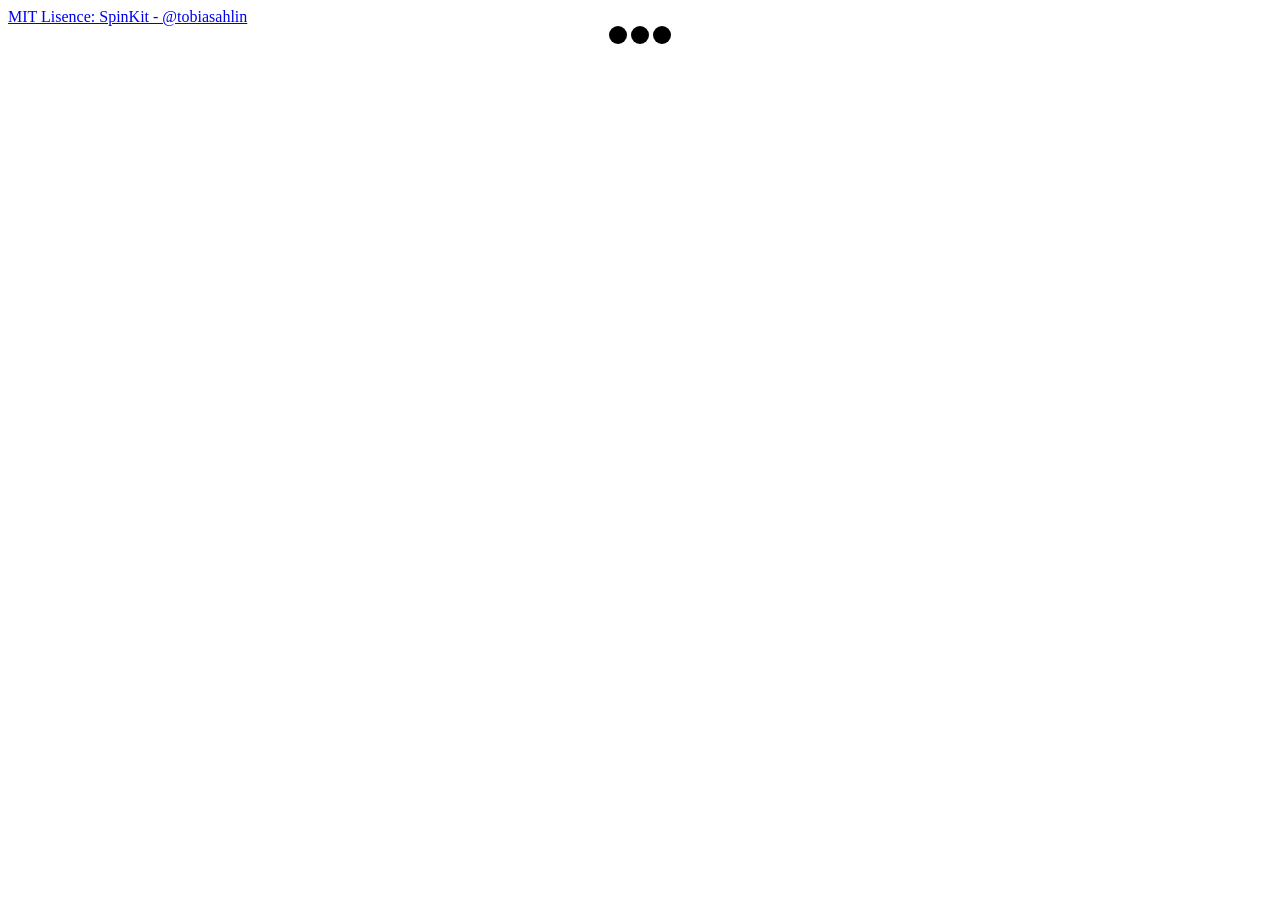
<file: CSS(Animation)/Loader2/index.html>
<!DOCTYPE html>
<html lang="en">
<head>
    <meta charset="UTF-8">
    <meta name="viewport" content="width=device-width, initial-scale=1.0">
    <meta http-equiv="X-UA-Compatible" content="ie=edge">
    <title>Document</title>
    <link rel="stylesheet" href="style.css">
</head>
<body>
    <div class="copyright">
        <a target="_blank" href="https://github.com/tobiasahlin/SpinKit">MIT Lisence: SpinKit - @tobiasahlin</a>
      </div>
    <div class="three-dot-spinner">
        <div></div>
        <div></div>
        <div></div>
    </div>
</body>
</html>
</file>
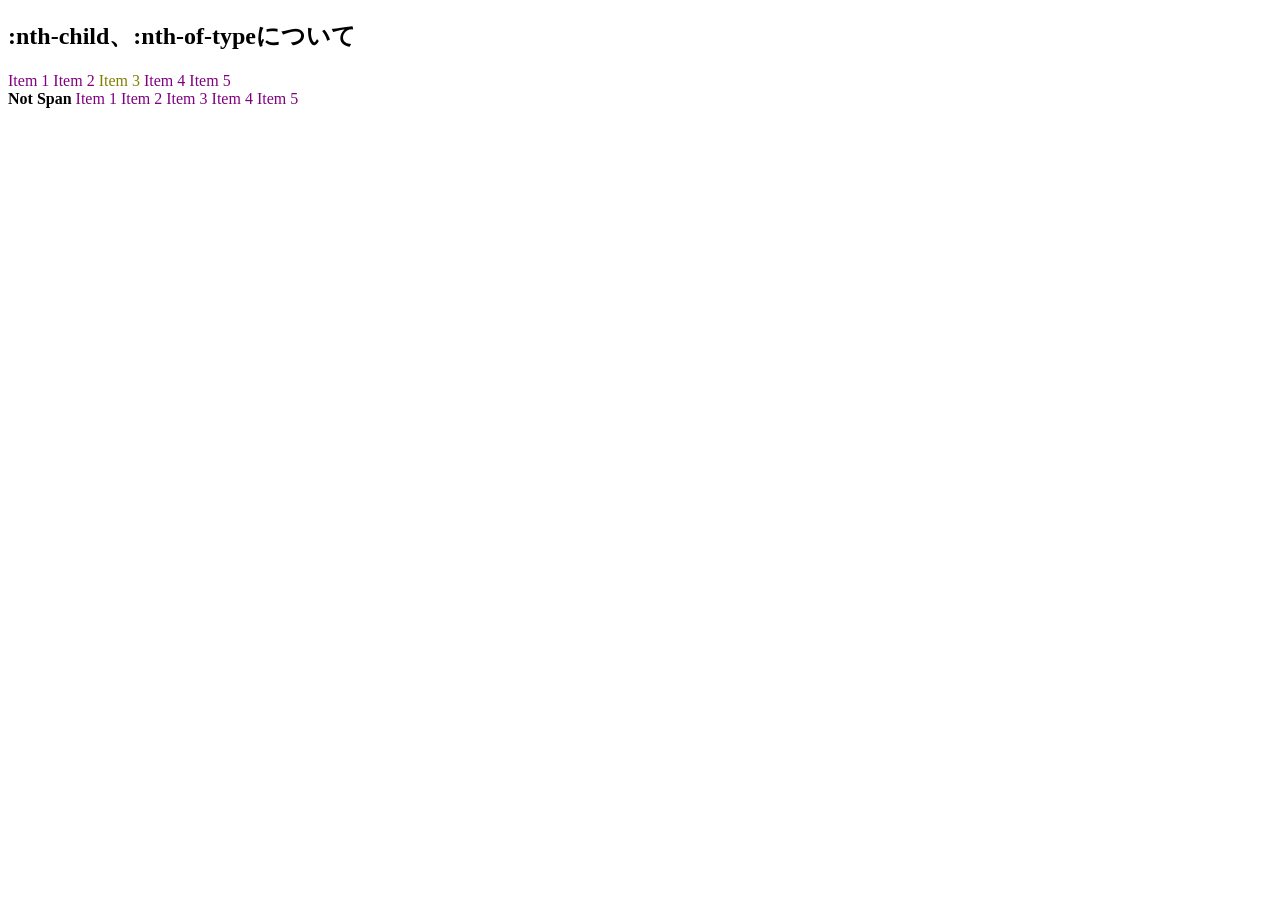
<file: CSS(Animation)/Selecter/index.html>
<!DOCTYPE html>
<html lang="en">

<head>
    <meta charset="UTF-8">
    <meta name="viewport" content="width=device-width, initial-scale=1.0">
    <meta http-equiv="X-UA-Compatible" content="ie=edge">
    <link rel="stylesheet" href="style.css">
    <title>Document</title>
</head>

<body>
    <!-- <h2>ホバー(:hover)、フォーカス(:focus)、アクティブ(:active)<br>
        ビジット(:visited)について</h2>
    <a href="#1">Item 1</a>
    <a href="#2">Item 2</a>
    <a href="#3">Item 3</a>
    <a href="#4">Item 4</a> -->
    <h2>:nth-child、:nth-of-typeについて</h2>
    <div>
        <span>Item 1</span>
        <span>Item 2</span>
        <span class="cls">Item 3</span>
        <span>Item 4</span>
        <span>Item 5</span>
    </div>
    <div>
        <strong>Not Span</strong>
        <span>Item 1</span>
        <span>Item 2</span>
        <span>Item 3</span>
        <span>Item 4</span>
        <span>Item 5</span>
    </div> 
</body>

</html>
</file>
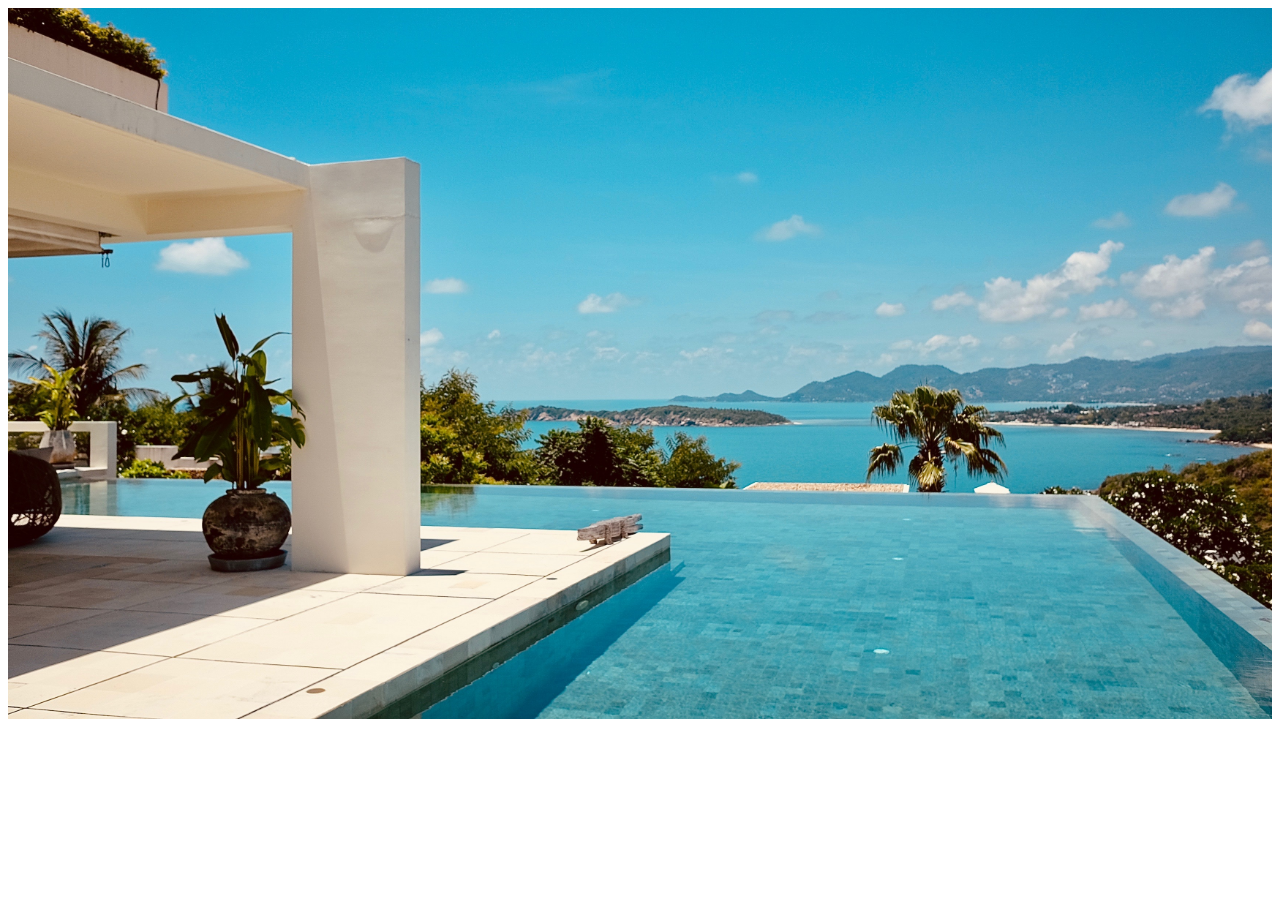
<file: CSS(Animation)/Slide-img/index.html>
<!DOCTYPE html>
<html lang="ja">
<head>
  <meta charset="UTF-8">
  <meta http-equiv="X-UA-Compatible" content="IE=edge">
  <meta name="viewport" content="width=device-width, initial-scale=1.0">
  <title>Document</title>
  <link rel="stylesheet" href="style.css">
</head>
<body>
  <div id="container">
    <div class="cover-slide hover-darken inview">
      <img class="img-zoom" src="images/image-1.jpg" alt="画像1">
    </div>
  </div>
</body>
</html>
</file>
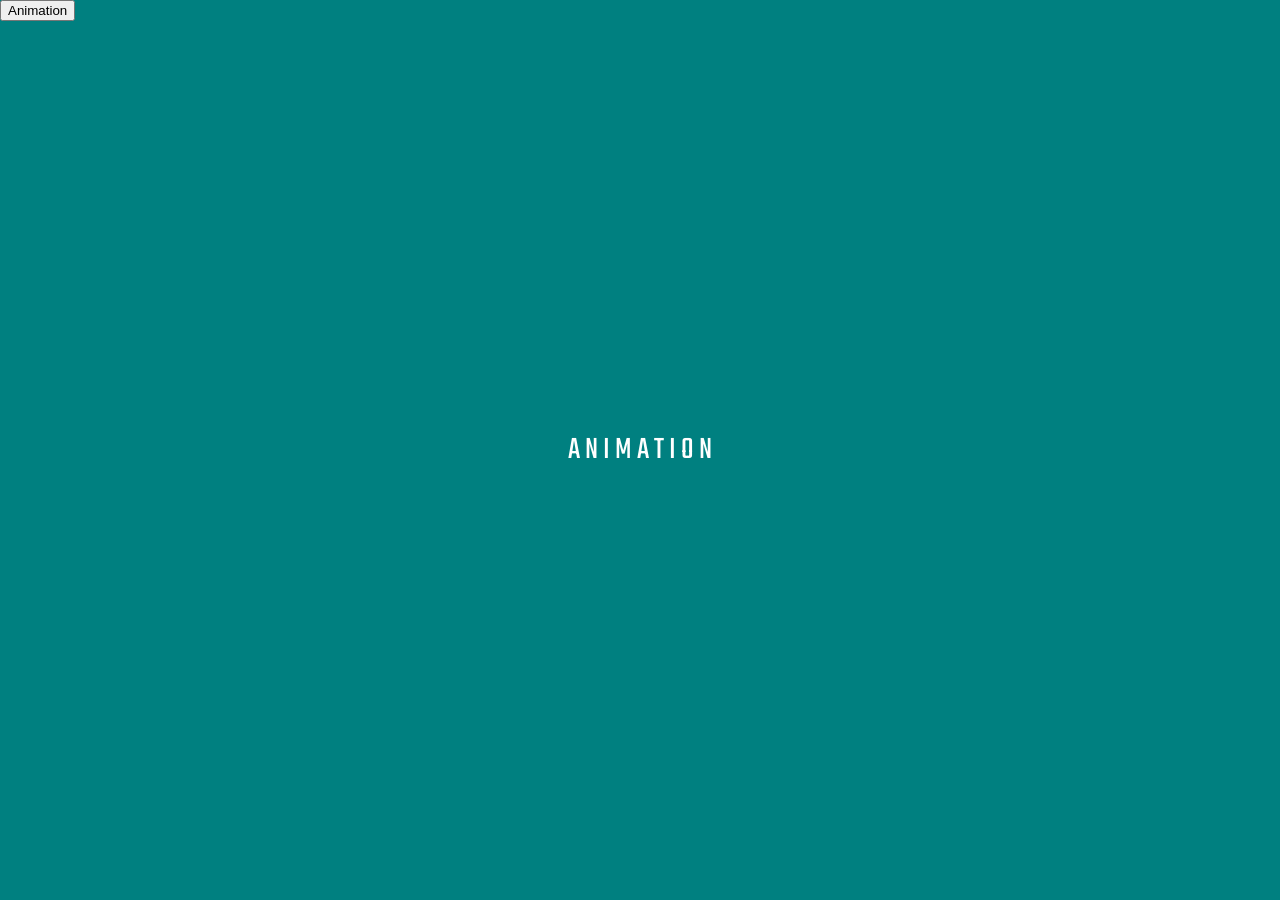
<file: CSS(Animation)/Word-Animation/index.html>
<!DOCTYPE html>
<html lang="ja">
<head>
  <meta charset="UTF-8">
  <meta http-equiv="X-UA-Compatible" content="IE=edge">
  <meta name="viewport" content="width=device-width, initial-scale=1.0">
  <title>Document</title>
  <link rel="stylesheet" href="style.css">
  <link href="https://fonts.googleapis.com/css2?family=Teko:wght@500&display=swap" rel="stylesheet">
</head>
<body>
  <div id="container">
    <div class="animate-title inview">
      <span class="char">A</span>
      <span class="char">N</span>
      <span class="char">I</span>
      <span class="char">M</span>
      <span class="char">A</span>
      <span class="char">T</span>
      <span class="char">I</span>
      <span class="char">O</span>
      <span class="char">N</span>
    </div>
    <button onclick="document.querySelector('.animate-title').classList.toggle('inview');">Animation</button>
  </div>
</body>
</html>
</file>
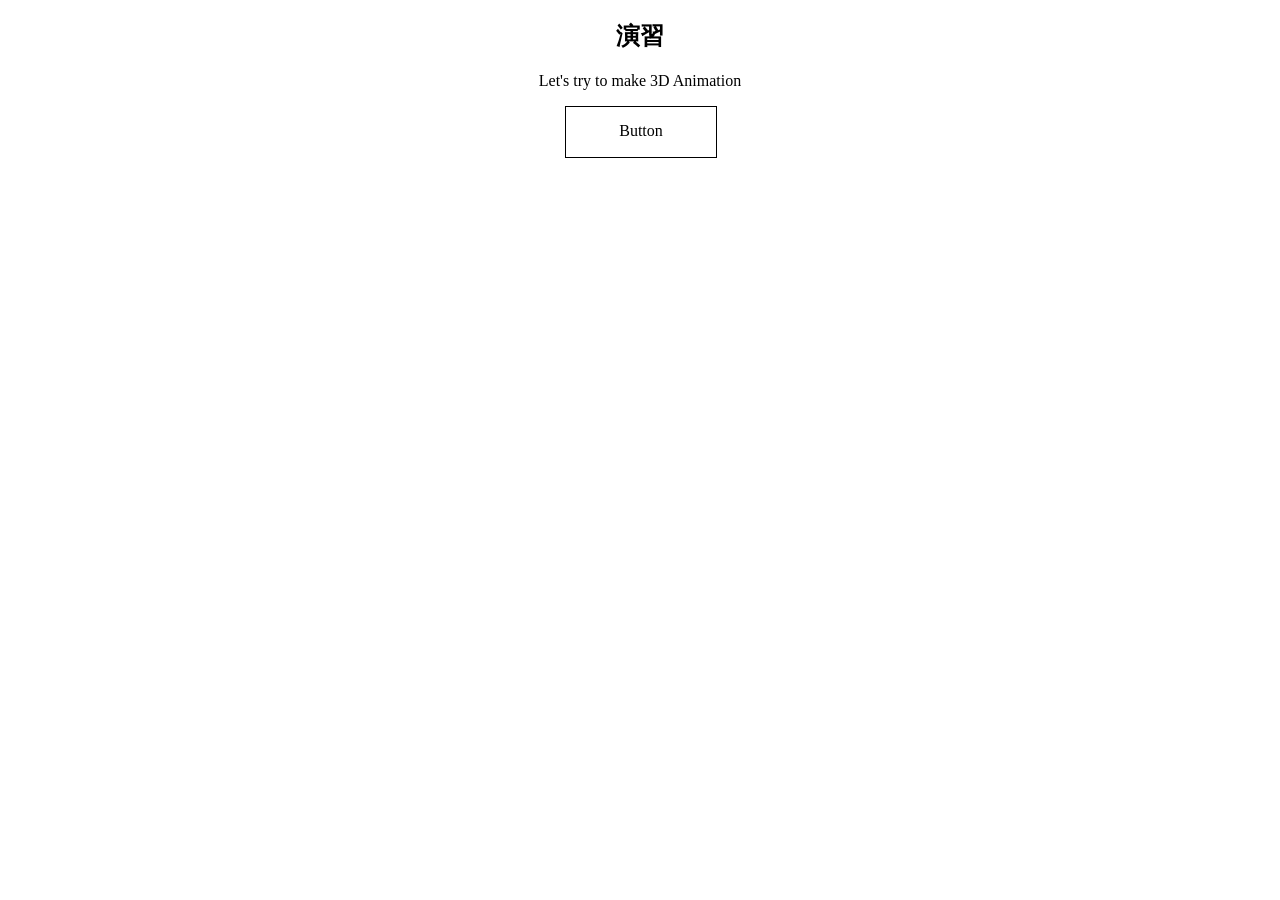
<file: CSS(Transition)/3D-practice/index.html>
<!DOCTYPE html>
<html lang="ja">
<head>
  <meta charset="UTF-8">
  <meta http-equiv="X-UA-Compatible" content="IE=edge">
  <meta name="viewport" content="width=device-width, initial-scale=1.0">
  <title>Document</title>
  <link rel="stylesheet" href="style.css">
</head>
<body>
  <div id="container">
    <div class="try">
      <h2>演習</h2>
      <p>Let's try to make 3D Animation</p>
      <a class="btn cubic">
        <span class="hovering">Now, Hovering</span>
        <span class="default">Button</span>
      </a>
    </div>
  </div>
</body>
</html>
</file>
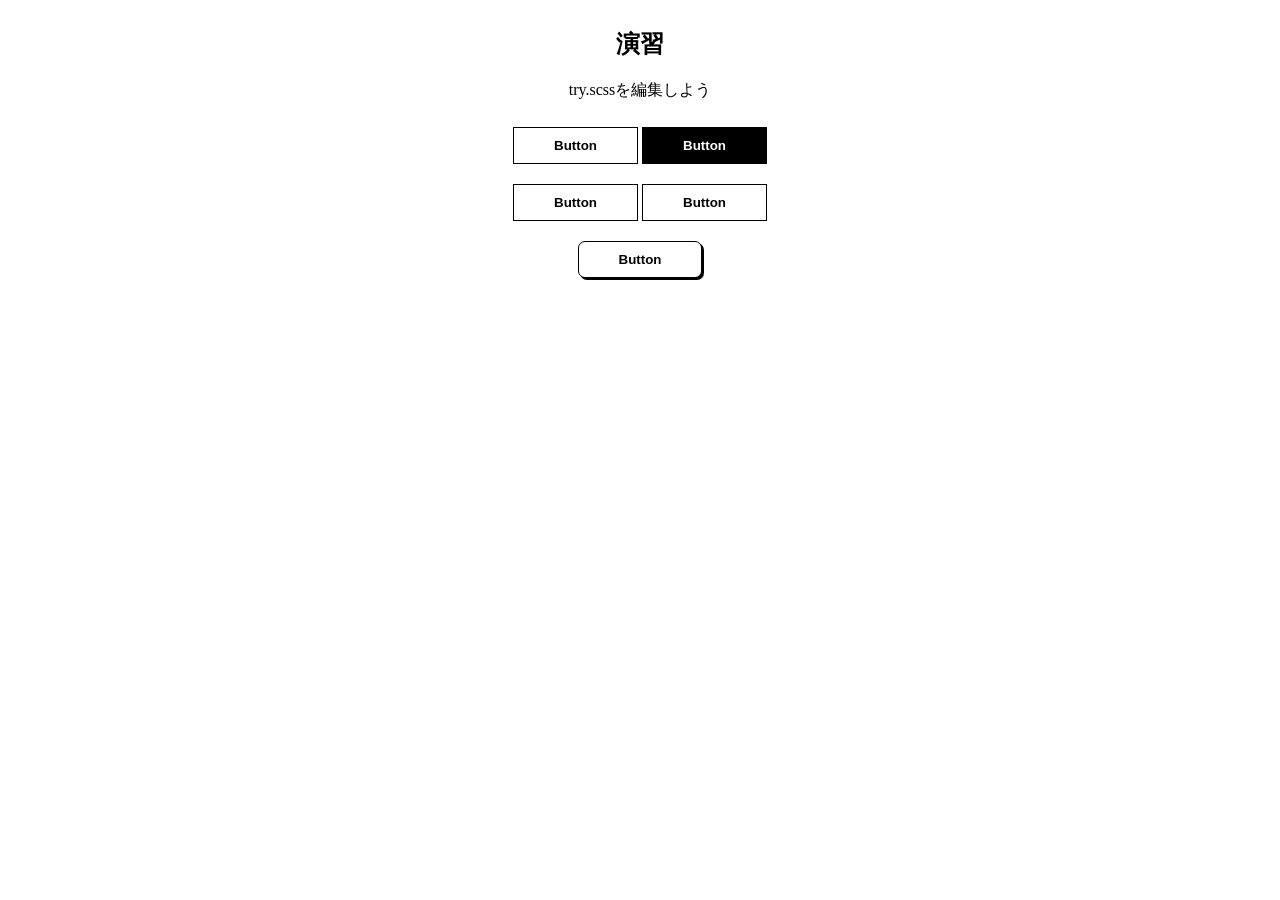
<file: CSS(Transition)/Buttton-Practice/index.html>
<!DOCTYPE html>
<html lang="ja">
<head>
  <meta charset="UTF-8">
  <meta http-equiv="X-UA-Compatible" content="IE=edge">
  <meta name="viewport" content="width=device-width, initial-scale=1.0">
  <title>Document</title>
  <link rel="stylesheet" href="style.css">
</head>
<body>
  <div id="container">
    <div class="try">
      <h2>演習</h2>
      <p>try.scssを編集しよう</p>
      <button class="btn float">Button</button>
      <button class="btn filled">Button</button>
      <button class="btn letter-spacing">Button</button>
      <button class="btn shadow">Button</button>
      <button class="btn solid">Button</button>
    </div>
  </div>
</body>
</html>
</file>
<file: CSS(Animation)/Loader2/style.css>
.three-dot-spinner {
  text-align: center;
}

.three-dot-spinner div {
  display: inline-block;
  width: 18px;
  height: 18px;
  background-color: black;
  border-radius: 50%;
  -webkit-animation: sk-bouncedelay 1.4s infinite;
          animation: sk-bouncedelay 1.4s infinite;
}

.three-dot-spinner div:nth-child(1) {
  -webkit-animation-delay: -0.32s;
          animation-delay: -0.32s;
}

@-webkit-keyframes sk-bouncedelay {
  0% {
    -webkit-transform: scale(0);
            transform: scale(0);
  }
  40% {
    -webkit-transform: scale(1);
            transform: scale(1);
  }
  80% {
    -webkit-transform: scale(0);
            transform: scale(0);
  }
  100% {
    -webkit-transform: scale(0);
            transform: scale(0);
  }
}

@keyframes sk-bouncedelay {
  0% {
    -webkit-transform: scale(0);
            transform: scale(0);
  }
  40% {
    -webkit-transform: scale(1);
            transform: scale(1);
  }
  80% {
    -webkit-transform: scale(0);
            transform: scale(0);
  }
  100% {
    -webkit-transform: scale(0);
            transform: scale(0);
  }
}
/*# sourceMappingURL=style.css.map */
</file>
<file: CSS(Animation)/Selecter/style.css>
a {
  color: orange;
}

a:visited {
  color: blue;
}

a:hover {
  color: red;
}

a:focus {
  color: green;
}

a:active {
  color: purple;
}

div span {
  color: olive;
}

div span:not(.cls) {
  color: purple;
}

div span:first-of-type(1) {
  color: purple;
}
/*# sourceMappingURL=style.css.map */
</file>
<file: CSS(Animation)/Slide-img/style.css>
img {
  max-width: 100%;
  vertical-align: bottom;
}

.cover-slide {
  position: relative;
  overflow: hidden;
}

.cover-slide::after {
  content: '';
  position: absolute;
  z-index: 2;
  top: 0;
  right: 0;
  left: 0;
  bottom: 0;
  background-color: #eaebe6;
}

.cover-slide.inview::after {
  -webkit-animation-name: kf-cover-slide;
          animation-name: kf-cover-slide;
  -webkit-animation-duration: 1.6s;
          animation-duration: 1.6s;
  -webkit-animation-timing-function: ease-in-out;
          animation-timing-function: ease-in-out;
  -webkit-animation-delay: 0s;
          animation-delay: 0s;
  -webkit-animation-iteration-count: 1;
          animation-iteration-count: 1;
  -webkit-animation-direction: normal;
          animation-direction: normal;
  -webkit-animation-fill-mode: forwards;
          animation-fill-mode: forwards;
}

@-webkit-keyframes kf-cover-slide {
  0% {
    left: 0;
    right: 100%;
  }
  50% {
    left: 0;
    right: 0;
  }
  100% {
    left: 100%;
    right: 0;
  }
}

@keyframes kf-cover-slide {
  0% {
    left: 0;
    right: 100%;
  }
  50% {
    left: 0;
    right: 0;
  }
  100% {
    left: 100%;
    right: 0;
  }
}

.img-zoom {
  opacity: 0;
}

.inview .img-zoom {
  opacity: 1;
  -webkit-transition: -webkit-transform 0.3s ease;
  transition: -webkit-transform 0.3s ease;
  transition: transform 0.3s ease;
  transition: transform 0.3s ease, -webkit-transform 0.3s ease;
  -webkit-animation-name: kf-img-show;
          animation-name: kf-img-show;
  -webkit-animation-duration: 1.6s;
          animation-duration: 1.6s;
  -webkit-animation-timing-function: ease-in-out;
          animation-timing-function: ease-in-out;
  -webkit-animation-delay: 0s;
          animation-delay: 0s;
  -webkit-animation-iteration-count: 1;
          animation-iteration-count: 1;
  -webkit-animation-direction: normal;
          animation-direction: normal;
  -webkit-animation-fill-mode: normal;
          animation-fill-mode: normal;
}

.inview .img-zoom:hover {
  -webkit-transform: scale(1.3);
          transform: scale(1.3);
}

@-webkit-keyframes kf-img-show {
  0% {
    opacity: 0;
  }
  50% {
    opacity: 0;
  }
  50.1% {
    opacity: 1;
    -webkit-transform: scale(1.5);
            transform: scale(1.5);
  }
  100% {
    opacity: 1;
  }
}

@keyframes kf-img-show {
  0% {
    opacity: 0;
  }
  50% {
    opacity: 0;
  }
  50.1% {
    opacity: 1;
    -webkit-transform: scale(1.5);
            transform: scale(1.5);
  }
  100% {
    opacity: 1;
  }
}

.hover-darken::before {
  content: "";
  position: absolute;
  top: 0;
  left: 0;
  width: 100%;
  height: 100%;
  z-index: 1;
  -webkit-transition: background-color 0.3s ease;
  transition: background-color 0.3s ease;
  pointer-events: none;
  -webkit-animation-name: kf-img-show;
          animation-name: kf-img-show;
  -webkit-animation-duration: 1.6s;
          animation-duration: 1.6s;
  -webkit-animation-timing-function: ease-in-out;
          animation-timing-function: ease-in-out;
  -webkit-animation-delay: 0s;
          animation-delay: 0s;
  -webkit-animation-iteration-count: 1;
          animation-iteration-count: 1;
  -webkit-animation-direction: normal;
          animation-direction: normal;
  -webkit-animation-fill-mode: none;
          animation-fill-mode: none;
}

.hover-darken:hover::before {
  background-color: rgba(0, 0, 0, 0.4);
}
/*# sourceMappingURL=style.css.map */
</file>
<file: CSS(Animation)/Word-Animation/style.css>
html {
  font-family: 'Teko', sans-serif;
}

body {
  margin: 0;
}

#container {
  position: relative;
  height: 100vh;
  background-color: teal;
}

.animate-title {
  position: absolute;
  top: 50%;
  left: 50%;
  -webkit-transform: translate(-50%, -50%);
          transform: translate(-50%, -50%);
  color: white;
  opacity: 0;
  font-size: 2em;
}

.animate-title.inview {
  opacity: 1;
}

.animate-title.inview .char {
  display: inline-block;
  -webkit-animation-name: kf-animate-chars;
          animation-name: kf-animate-chars;
  -webkit-animation-duration: 0.5s;
          animation-duration: 0.5s;
  -webkit-animation-timing-function: cubic-bezier(0.39, 1.57, 0.58, 1);
          animation-timing-function: cubic-bezier(0.39, 1.57, 0.58, 1);
  -webkit-animation-delay: 0s;
          animation-delay: 0s;
  -webkit-animation-iteration-count: 1;
          animation-iteration-count: 1;
  -webkit-animation-direction: normal;
          animation-direction: normal;
  -webkit-animation-fill-mode: both;
          animation-fill-mode: both;
}

.animate-title.inview .char:nth-child(1) {
  -webkit-animation-delay: 0.04s;
          animation-delay: 0.04s;
}

.animate-title.inview .char:nth-child(2) {
  -webkit-animation-delay: 0.08s;
          animation-delay: 0.08s;
}

.animate-title.inview .char:nth-child(3) {
  -webkit-animation-delay: 0.12s;
          animation-delay: 0.12s;
}

.animate-title.inview .char:nth-child(4) {
  -webkit-animation-delay: 0.16s;
          animation-delay: 0.16s;
}

.animate-title.inview .char:nth-child(5) {
  -webkit-animation-delay: 0.2s;
          animation-delay: 0.2s;
}

.animate-title.inview .char:nth-child(6) {
  -webkit-animation-delay: 0.24s;
          animation-delay: 0.24s;
}

.animate-title.inview .char:nth-child(7) {
  -webkit-animation-delay: 0.28s;
          animation-delay: 0.28s;
}

.animate-title.inview .char:nth-child(8) {
  -webkit-animation-delay: 0.32s;
          animation-delay: 0.32s;
}

@-webkit-keyframes kf-animate-chars {
  0% {
    opacity: 0;
    -webkit-transform: translateY(-50%);
            transform: translateY(-50%);
  }
  100% {
    opacity: 1;
    -webkit-transform: translateY(0);
            transform: translateY(0);
  }
}

@keyframes kf-animate-chars {
  0% {
    opacity: 0;
    -webkit-transform: translateY(-50%);
            transform: translateY(-50%);
  }
  100% {
    opacity: 1;
    -webkit-transform: translateY(0);
            transform: translateY(0);
  }
}
/*# sourceMappingURL=style.css.map */
</file>
<file: CSS(Transition)/3D-practice/style.css>
@charset "UTF-8";
#container {
  text-align: center;
}

.try .btn {
  position: relative;
  display: inline-block;
  -webkit-transform-style: preserve-3d;
          transform-style: preserve-3d;
  -webkit-perspective: 300px;
          perspective: 300px;
  width: 150px;
  height: 50px;
  margin: 0 auto;
  cursor: pointer;
}

.try .btn.cubic {
  /** スタイルをここに追加。*/
}

.try .btn.cubic span {
  position: absolute;
  top: 0;
  left: 0;
  width: 100%;
  height: 50px;
  border: 1px solid black;
  line-height: 48px;
  text-align: center;
  -webkit-transition: all 0.3s;
  transition: all 0.3s;
  -webkit-transform-origin: center center -25px;
          transform-origin: center center -25px;
}

.try .btn.cubic .hovering {
  background-color: black;
  color: white;
  -webkit-transform: rotateX(90deg);
          transform: rotateX(90deg);
}

.try .btn.cubic .default {
  background-color: white;
  color: black;
  -webkit-transform: rotateX(0);
          transform: rotateX(0);
}

.try .btn.cubic:hover .hovering {
  -webkit-transform: rotateX(0);
          transform: rotateX(0);
}

.try .btn.cubic:hover .default {
  -webkit-transform: rotateX(-90deg);
          transform: rotateX(-90deg);
}
/*# sourceMappingURL=style.css.map */
</file>
<file: CSS(Transition)/Buttton-Practice/style.css>
@charset "UTF-8";
#container {
  text-align: center;
  display: -webkit-box;
  display: -ms-flexbox;
  display: flex;
  -webkit-box-pack: center;
      -ms-flex-pack: center;
          justify-content: center;
}

#container > div {
  -ms-flex-preferred-size: 300px;
      flex-basis: 300px;
}

div {
  display: block;
}

.try .btn {
  position: relative;
  display: inline-block;
  background-color: white;
  border: 1px solid black;
  font-weight: 600;
  padding: 10px 40px;
  margin: 10px auto;
  cursor: pointer;
  -webkit-transition: all 0.3s;
  transition: all 0.3s;
  color: black;
  text-decoration: none !important;
  /* ここにボタンのスタイルを追加していこう */
}

.try .btn.float:hover {
  background-color: black;
  color: white;
}

.try .btn.filled {
  background-color: black;
  color: white;
}

.try .btn.filled:hover {
  background-color: white;
  color: black;
}

.try .btn.letter-spacing:hover {
  background-color: black;
  letter-spacing: 3px;
  color: white;
}

.try .btn.shadow {
  -webkit-box-shadow: none;
          box-shadow: none;
}

.try .btn.shadow:hover {
  -webkit-box-shadow: 5px 5px 0 0 black;
          box-shadow: 5px 5px 0 0 black;
}

.try .btn.solid {
  -webkit-box-shadow: 2px 2px 0 0 black;
          box-shadow: 2px 2px 0 0 black;
  border-radius: 7px;
}

.try .btn.solid:hover {
  -webkit-transform: translate(2px, 2px);
          transform: translate(2px, 2px);
  -webkit-box-shadow: none;
          box-shadow: none;
}
/*# sourceMappingURL=style.css.map */
</file>
